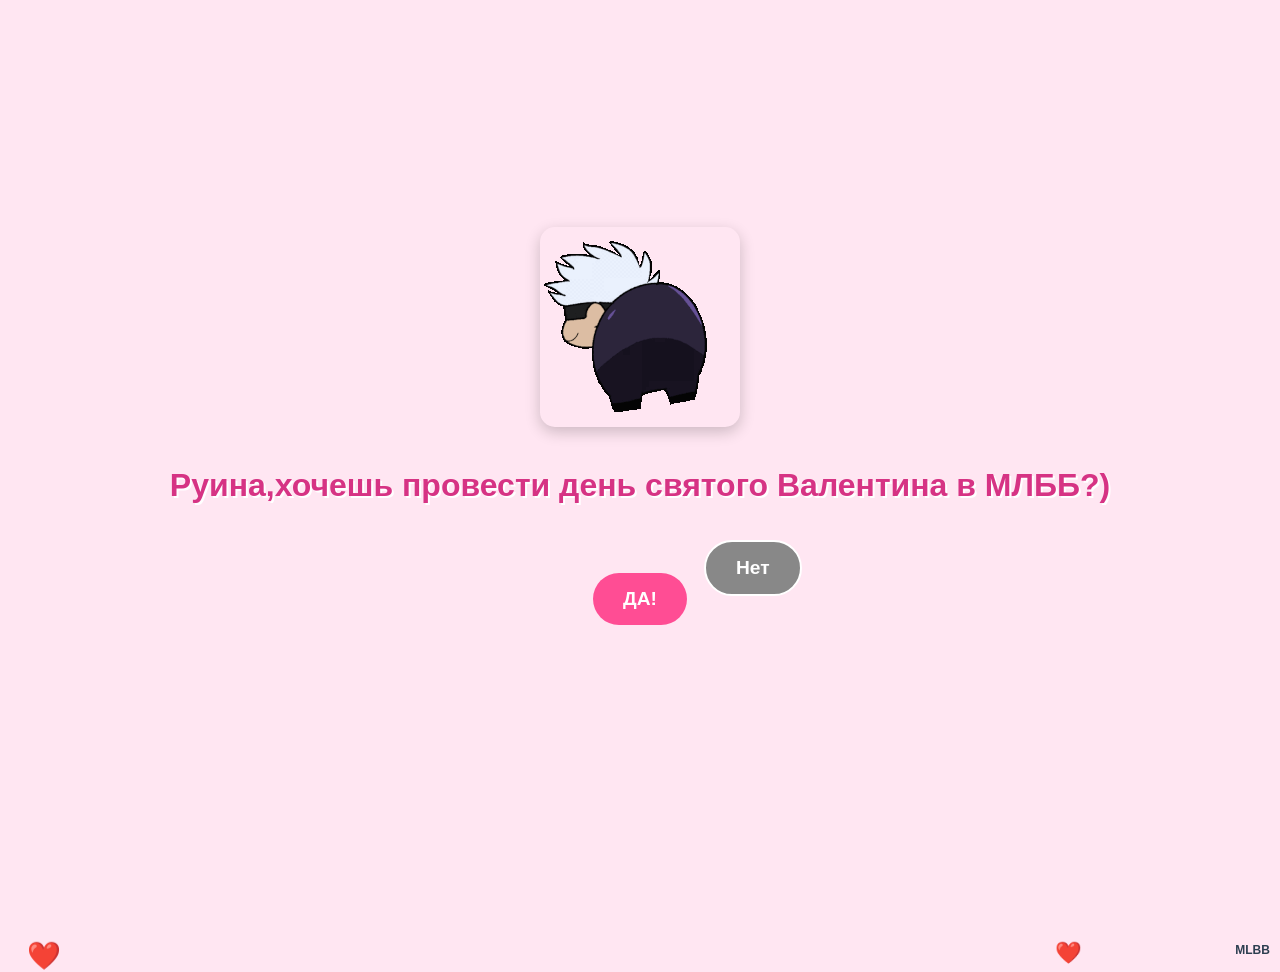
<file: Валентин.html>
<!DOCTYPE html>
<html lang="ru">
<head>
    <meta charset="UTF-8">
    <meta name="viewport" content="width=device-width, initial-scale=1.0">
    <title>Для Руины</title>
    <style>
        body {
            display: flex;
            flex-direction: column;
            align-items: center;
            justify-content: center;
            height: 100vh;
            margin: 0;
            background-color: #ffe6f2;
            font-family: 'Arial', sans-serif;
            overflow: hidden;
            text-align: center;
        }

        #quiz {
            z-index: 10;
            display: flex;
            flex-direction: column;
            align-items: center;
        }

        h1 {
            color: #d63384;
            font-size: 2rem;
            margin: 20px;
            text-shadow: 2px 2px white;
        }

        .gojo-gif {
            width: 200px;
            border-radius: 15px;
            box-shadow: 0 5px 15px rgba(0,0,0,0.2);
            margin-bottom: 20px;
        }

        /* Контейнер для кнопок */
        .btn-container {
            position: relative;
            width: 300px;
            height: 150px;
            display: flex;
            justify-content: center;
            align-items: center;
        }

        button {
            padding: 15px 30px;
            font-size: 1.2rem;
            border: none;
            border-radius: 50px;
            cursor: pointer;
            font-weight: bold;
            transition: transform 0.1s;
        }

        #yesBtn {
            background-color: #ff4d94;
            color: white;
            z-index: 100;
        }

        #noBtn {
            background-color: #888;
            color: white;
            position: fixed; /* Чтобы всегда была поверх всего */
            z-index: 999;
            /* Начальное положение */
            top: 60%; 
            left: 55%;
            border: 2px solid white; /* Чтобы было видно на любом фоне */
        }

        .success-message {
            display: none;
            font-size: 2rem;
            color: #d63384;
            z-index: 1000;
        }

        /* Падающие элементы */
        .falling {
            position: absolute;
            top: -50px;
            pointer-events: none;
            z-index: 1;
            animation: fall linear forwards;
        }

        @keyframes fall {
            to { transform: translateY(110vh); }
        }

        .heart-shape {
            color: #ff69b4;
            font-size: 30px;
        }
    </style>
</head>
<body>

    <div id="quiz">
        <img src="Gojo.gif" class="gojo-gif" alt="Gojo">
        <h1>Руина,хочешь провести день святого Валентина в МЛББ?)</h1>
        
        <div class="btn-container">
            <button id="yesBtn">ДА!</button>
            <button id="noBtn">Нет</button>
        </div>
    </div>

    <div id="success" class="success-message">
        <h1>Ура! Погнали сливать рейтинг! ⚔️💖</h1>
        <p>Годжо одобряет)</p>
    </div>

    <script>
        const noBtn = document.getElementById('noBtn');
        const yesBtn = document.getElementById('yesBtn');
        const quiz = document.getElementById('quiz');
        const success = document.getElementById('success');

        let yesScale = 1;

        function moveButton() {
            // Увеличиваем ДА
            yesScale += 0.4;
            yesBtn.style.transform = `scale(${yesScale})`;

            // Двигаем НЕТ внутри окна браузера
            const padding = 50;
            const maxX = window.innerWidth - noBtn.offsetWidth - padding;
            const maxY = window.innerHeight - noBtn.offsetHeight - padding;

            const randomX = Math.random() * maxX;
            const randomY = Math.random() * maxY;

            noBtn.style.left = randomX + 'px';
            noBtn.style.top = randomY + 'px';
        }

        // События для кнопки НЕТ
        noBtn.addEventListener('mouseover', moveButton);
        noBtn.addEventListener('touchstart', (e) => { e.preventDefault(); moveButton(); });
        noBtn.addEventListener('click', moveButton);

        // Событие для ДА
        yesBtn.addEventListener('click', () => {
            quiz.style.display = 'none';
            success.style.display = 'block';
            document.body.style.backgroundColor = "#ffcce6";
        });

        // Падающие сердечки и логотипы
        function createFalling() {
            const el = document.createElement('div');
            el.className = 'falling';
            
            if (Math.random() > 0.5) {
                el.innerHTML = '❤️';
                el.style.fontSize = Math.random() * 20 + 20 + 'px';
            } else {
                // Текст вместо картинки логотипа для надежности, либо ссылка на лого
                el.innerHTML = '<b style="color:#2c3e50; font-size:12px;">MLBB</b>';
            }

            el.style.left = Math.random() * 100 + 'vw';
            el.style.animationDuration = Math.random() * 2 + 3 + 's';
            document.body.appendChild(el);

            setTimeout(() => el.remove(), 5000);
        }

        setInterval(createFalling, 300);
    </script>
</body>
</html>
</file>
